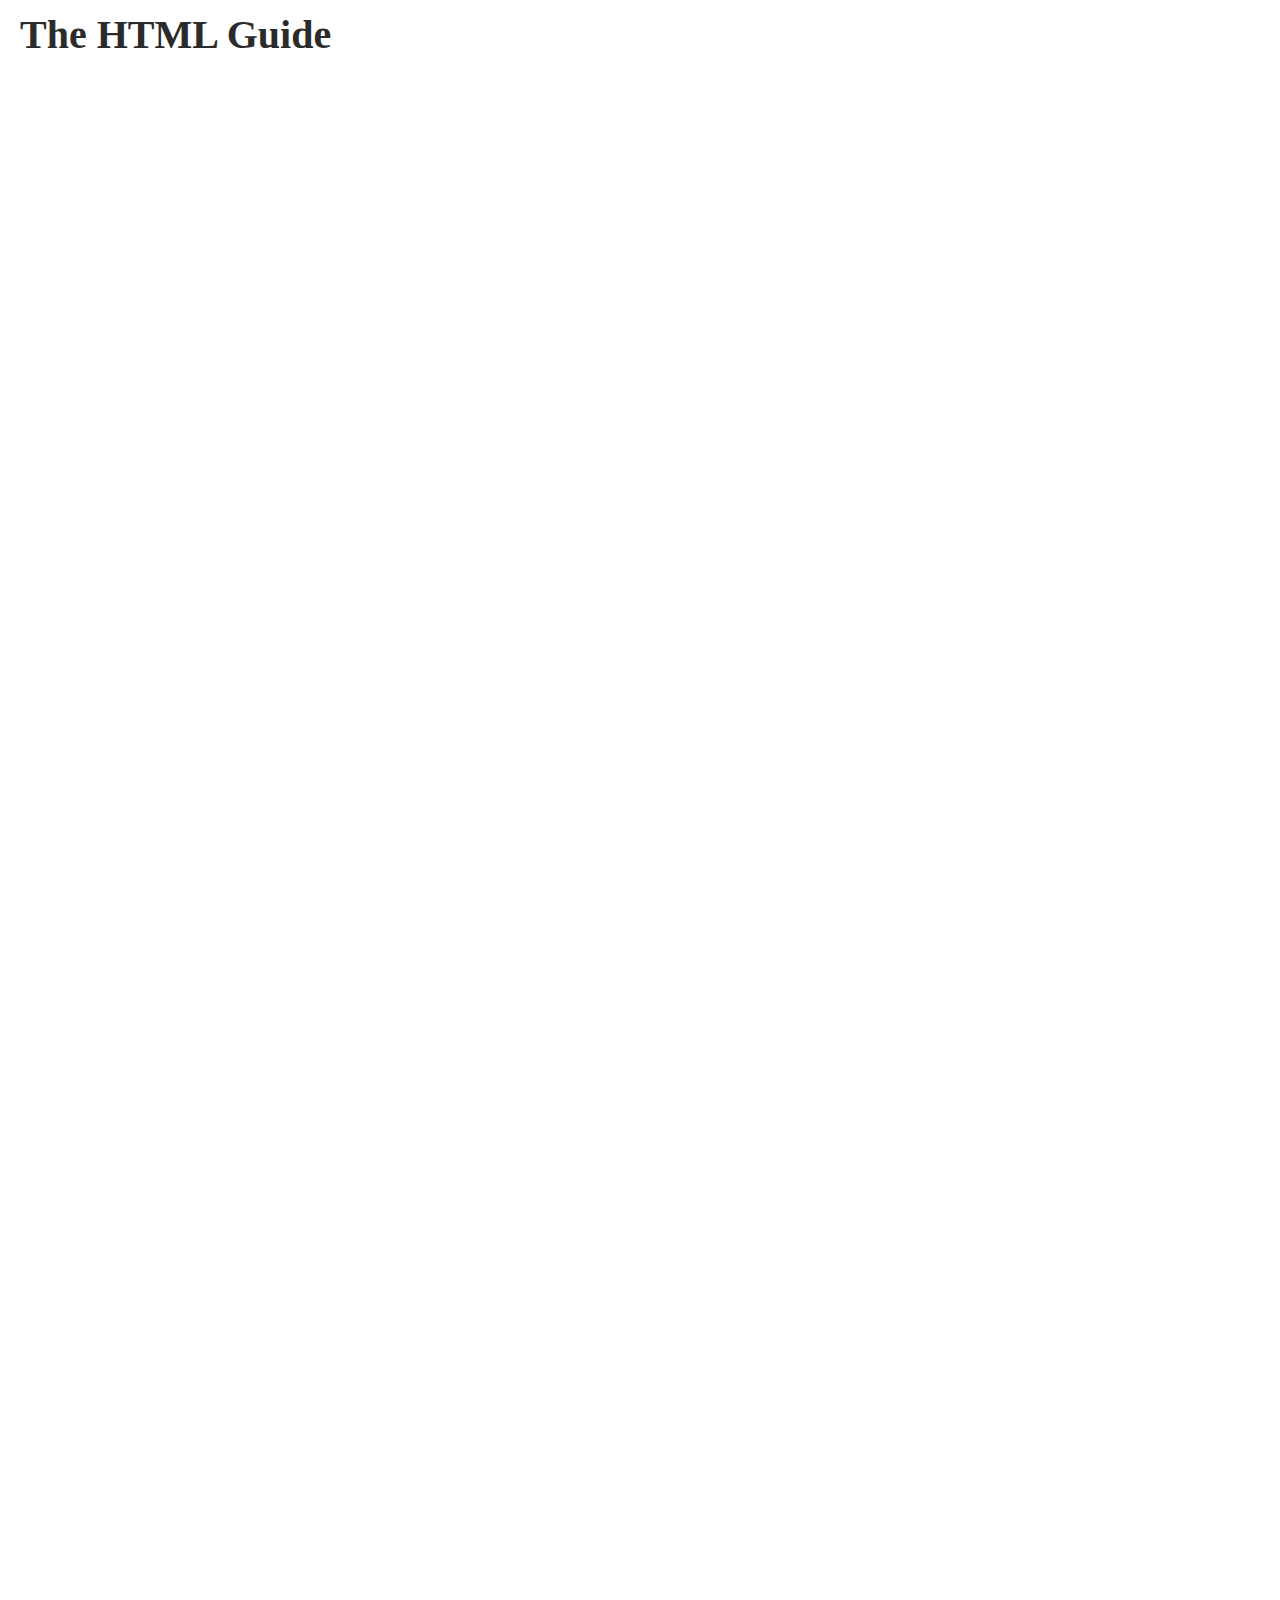
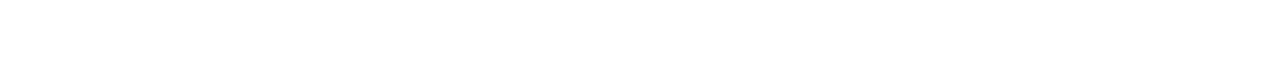
<file: bettertut.html>
<html>

    <head>
        <title>Better Tutorial</title> <!-- Title of the website. -->
        <meta name="viewport" content="width=device-width, initial-scale=1, maximum-scale=1, user-scalable=0"> <!-- This will set the user viewport so it sets the rules of the zoom of the website and whether if the user could zoom in or not -->
        <meta name="description" content="Description of the website goes here.">
        <meta charset="UTF-8"> <!-- Specifies encoding of the website. -->

        <!-- CSS HERE -->
        <link href="css/app.css" rel="stylesheet" type="text/css"/>

        <!-- GOOGLE FONTS -->
        <link href="https://fonts.googleapis.com/css?family=Montserrat" rel="stylesheet">

        <!-- JS HERE -->
        <script src="https://ajax.googleapis.com/ajax/libs/jquery/1.12.0/jquery.min.js"></script> <!-- JQuery CDN -->
        <script async src="js/app.js"></script>

    </head>

    <body>

        <!-- Landing Section -->
        <div id="landing" class="section">
            <div id="headbg"></div> <!-- Where the background image will go -->
            <h1>The HTML Guide</h1>
            <!-- should be full height of user screen -->
            <!-- insert navbar somewhere -->
        </div>

        <div class="article">
        <!-- Talk about information in the <head> -->
        <div class="section">
            <!-- HTML section, website title, meta information, importing CSS, importing fonts, importing JS, CDN, inline CSS, inline JS -->
            <h2>The Head</h2>
            <hr></hr> <!-- A divider to make title look good -->
            <p>The head is the container for all head elements such as the website title, meta information including the website viewport and charset, scripts, css files including fonts and styles, and noscript tags.</p>

            <p>Sample header code below:</p>

            <!-- Example Code -->
            <div class="codeBlock">

            </div>

            <!-- More information about the different tags and properties listed in the head -->
            <div>
              <h3>Title</h2>
                <p>The most basic property that must be included in the website (well you don't have to include it but it just makes the website look bad) is the website title. You can simply enclose the name of the website between two title tags as shown below: </p>

                <!-- Example code -->
                <div class="codeBlock">

                </div>

                <p> NOTE: There can only be one title attribute for a website.</p>
            </div>

              <div id="meta">
            <h3>Meta Attributes</h2>
              <p>Meta attributes are attributes that define the properties within the website including keywords, description, the author, and other attributes. These properties are used by services like search engines to find out information about the website.</p>
              <p>The basic syntax of specifying what information each meta tag should hold (general forn)

              <!-- Example code -->
              <div class="codeBlock">

              </div>

              <p>You can also set the website's charset like so:</p>

              <!-- Example Code -->
              <div class="codeBlock">

              </div>

              <div>
                  <h3>Importing CSS</h3>
                  <p>Within the header, you can easily link other CSS files within the same host or different locations.</p>
                  <p>The purpose of CSS is to help developers style all the components of the webpage from color, shadows, size, animations, and many other properties.</p>
                  <p>To import a CSS layout from a local or online host, just include the link tags and the file location:</p>

                  <!-- Example code -->
                  <div class="codeBlock">

                  </div>

                  <p>CSS can also be included inline without being stored in an external file. Usually the CSS would appear in the header in between two style tags.</p>

                  <!-- Example code -->
                  <div class="codeBlock">

                  </div>

              </div>


          </div>
        </div>

        <!-- Talk about information in the <body> -->
        <div class="section">
            <!-- Divs, center, tables, lists, images, links, flash/java applet?, etc -->
        </div>

        <!-- Talk about information in the <footer> -->
        <div class="section">
            <!-- footer information, JS, Google Analytics, etc -->
        </div>

        <!-- Talk about misc -->
        <div class="section">
            <!-- Iframes, other weird stuff, comments? -->
        </div>

      </div> <!-- article -->

    </body>

</html>
</file>
<file: css/app.css>
/* The CSS File for the Guide */

/* GLOBAL STYLES */

*{
    margin: 0;
    padding: 0;
}

body {
   font-family: "Montserrat", sans-serif;
     font-weight: 400;
    font-size: 20px;
    line-height: 1.5em;
    text-rendering: optimizeLegibility;
    color: #2b2b2b;
    background: #fff;
    font-family: Segoe UI;
}

.article {
  padding: 50px;
}

h1 {
    padding: 20px;
}

h2 {
    text-transform: uppercase;
    padding: 20px 0;
}

h3 {
    padding: 10px 0;
    font-size: 20px;
}

hr {
  width: 70%;
  margin: 20px auto;
  border-bottom: 1px solid #00f4ff;
}

p {
  font-size: 17px;
  line-height: 30px;
  padding-left: 20px;
}

/* LANDING */


/* HEAD */
</file>
